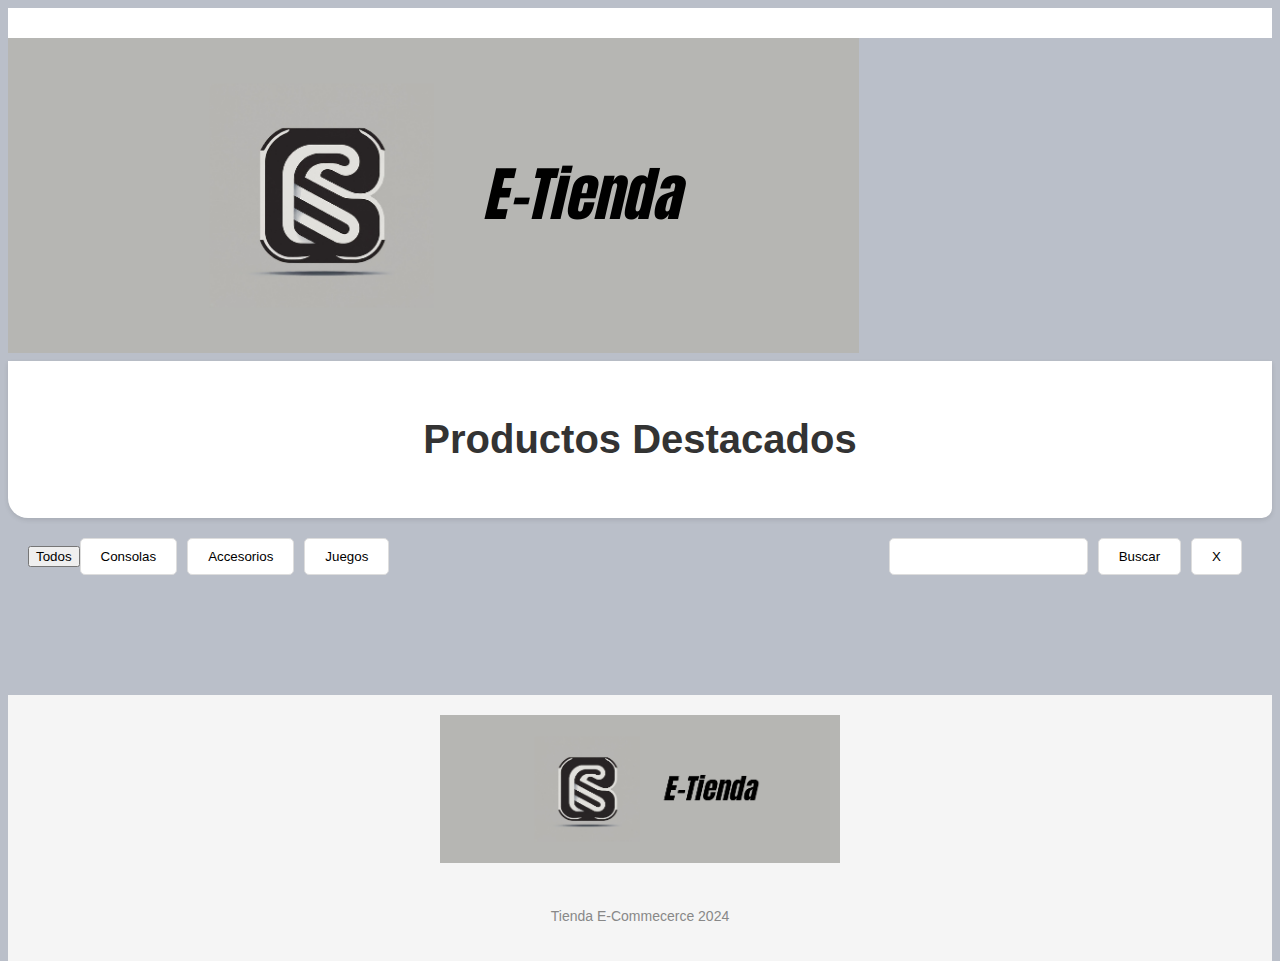
<file: index.html>
<!DOCTYPE html>
  <html lang="es">

    <head>
        <meta charset="UTF-8">
        <meta name="viewport" content="width=device-width, initial-scale=1.0">
        <link
            rel="stylesheet"
            href="https://cdn.jsdelivr.net/npm/bootstrap@5.2.3/dist/css/bootstrap.min.css"
            integrity="sha384-rbsA2VBKQhggwzxH7pPCaAqO46MgnOM80zW1RWuH61DGLwZJEdK2Kadq2F9CUG65"
            crossorigin="anonymous">
        
        <!-- <link rel="stylesheet" href="reset.csss"> -->
        <link rel="stylesheet" href="../css/styleEcommerce.css">
        <!-- <link rel="stylesheet" href="styleProducto.css"> -->
        
        <!-- <link rel="stylesheet" href=""> -->
        <title>E-tienda</title>
    </head>
    
    <body class="body">
      <header> 
        <nav class="navbar">
          <ul class="navBarItem">
            <!-- <nav class="navbar navbar-expand-lg bg-body-tertiary">
                <div class="container-fluid">
                  <a class="navbar-brand" href="#">Navbar</a>
                  <button class="navbar-toggler" type="button" data-bs-toggle="collapse" data-bs-target="#navbarSupportedContent" aria-controls="navbarSupportedContent" aria-expanded="false" aria-label="Toggle navigation">
                    <span class="navbar-toggler-icon"></span>
                  </button>
                  <div class="collapse navbar-collapse" id="navbarSupportedContent">
                    <ul class="navbar-nav me-auto mb-2 mb-lg-0">
                      <li class="nav-item">
                        <a class="nav-link active" aria-current="page" href="#">Home</a>
                      </li>
                      <li class="nav-item">
                        <a class="nav-link" href="#">Link</a>
                      </li>
                      <li class="nav-item dropdown">
                        <a class="nav-link dropdown-toggle" href="#" role="button" data-bs-toggle="dropdown" aria-expanded="false">
                          Dropdown
                        </a>
                        <ul class="dropdown-menu">
                          <li><a class="dropdown-item" href="#">Action</a></li>
                          <li><a class="dropdown-item" href="#">Another action</a></li>
                          <li><hr class="dropdown-divider"></li>
                          <li><a class="dropdown-item" href="#">Something else here</a></li>
                        </ul>
                      </li>
                      <li class="nav-item">
                        <a class="nav-link disabled" aria-disabled="true">Disabled</a>
                      </li>
                    </ul>
                    <form class="d-flex" role="search">
                      <input class="form-control me-2" type="search" placeholder="Search" aria-label="Search">
                      <button class="btn btn-outline-success" type="submit">Search</button>
                    </form>
                  </div>
                </div>
              </nav> -->
          </ul>            
        </nav>   
        
        <div class="banner">
          <img src="../jpg/banner-logo-etiend_centralizados.png" alt="Banner" />
        </div>
        
      </header>

      <main>
        <div class="principal">
          <h1 class="title_principal" id="title_principal"></h1>                    
        </div>
        <div class="filterBar">
          <div class="categories">
            <button id="all">
              Todos
            </button>
            <button class="categoryButton button" value="Consolas">
              Consolas
            </button>
            <button class="categoryButton button" value="Accesorios">
              Accesorios
            </button>
            <button class="categoryButton button" value="Juegos">
              Juegos
            </button>
          </div>

          <div class="search">
            <input class="input" id="input">
            <button class="searchButton button" id="searchProduct">Buscar</button>
            <button class="resetButton button" id="resetProducts">X</button>
          </div>          
        </div>
        <section class="container">
          
        </section>

      </main>
        
      <footer class="footer">
        <img
          class="banner_logo"
          src="../jpg/banner-logo-etiend_centralizados.png">
        <p class="copyright">Tienda E-Commecerce 2024</p>
      </footer>
        
      <script
        src="https://cdn.jsdelivr.net/npm/bootstrap@5.2.3/dist/js/bootstrap.bundle.min.js"
        integrity="sha384-kenU1KFdBIe4zVF0s0G1M5b4hcpxyD9F7jL+jjXkk+Q2h455rYXK/7HAuoZXwqf"
        crossorigin="anonymous"></script>
      <script src="../js/index.js"></script>
        <!-- <script src="producto.js"></script> -->
      <script src="../js/navbar.js"></script>
      <script src="../js/data.js"></script>
        
    </body>
</html>
</file>
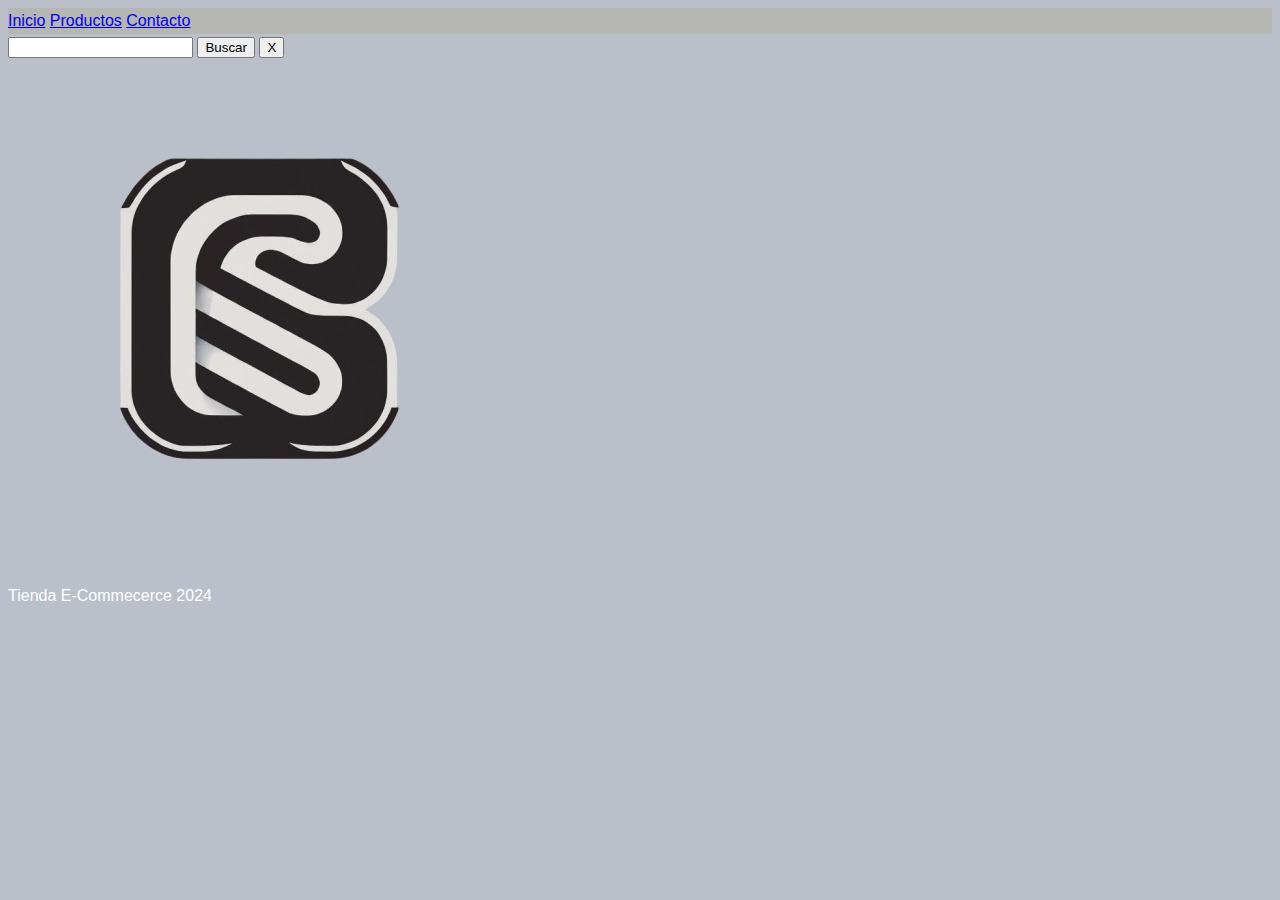
<file: producto.html>
<!DOCTYPE html>
<html lang="en">
    <head>
        <meta charset="UTF-8">
        <meta name="viewport" content="width=device-width, initial-scale=1.0">
        <link
            rel="stylesheet"
            href="https://cdn.jsdelivr.net/npm/bootstrap@5.2.3/dist/css/bootstrap.min.css"
            integrity="sha384-rbsA2VBKQhggwzxH7pPCaAqO46MgnOM80zW1RWuH61DGLwZJEdK2Kadq2F9CUG65"
            crossorigin="anonymous">

        
        <!-- <link rel="stylesheet" href="reset.csss"> -->
        <link rel="stylesheet" href="styleEcommerce.css">
        <!-- <link rel="stylesheet" href="styleProducto.css"> -->

        <!-- <link rel="stylesheet" href=""> -->
        <title>E-tienda - Producto</title>
    </head>
    <body>
        <header> 
            <nav class="navbar">
                <ul class="navBarItem">
                <!-- <nav class="navbar navbar-expand-lg bg-body-tertiary">
                  <div class="container-fluid">
                    <a class="navbar-brand" href="#">Navbar</a>
                    <button class="navbar-toggler" type="button" data-bs-toggle="collapse" data-bs-target="#navbarSupportedContent" aria-controls="navbarSupportedContent" aria-expanded="false" aria-label="Toggle navigation">
                      <span class="navbar-toggler-icon"></span>
                    </button>
                    <div class="collapse navbar-collapse" id="navbarSupportedContent">
                      <ul class="navbar-nav me-auto mb-2 mb-lg-0">
                        <li class="nav-item">
                          <a class="nav-link active" aria-current="page" href="#">Home</a>
                        </li>
                        <li class="nav-item">
                          <a class="nav-link" href="#">Link</a>
                        </li>
                        <li class="nav-item dropdown">
                          <a class="nav-link dropdown-toggle" href="#" role="button" data-bs-toggle="dropdown" aria-expanded="false">
                            Dropdown
                          </a>
                          <ul class="dropdown-menu">
                            <li><a class="dropdown-item" href="#">Action</a></li>
                            <li><a class="dropdown-item" href="#">Another action</a></li>
                            <li><hr class="dropdown-divider"></li>
                            <li><a class="dropdown-item" href="#">Something else here</a></li>
                          </ul>
                        </li>
                        <li class="nav-item">
                          <a class="nav-link disabled" aria-disabled="true">Disabled</a>
                        </li>
                      </ul>
                      <form class="d-flex" role="search">
                        <input class="form-control me-2" type="search" placeholder="Search" aria-label="Search">
                        <button class="btn btn-outline-success" type="submit">Search</button>
                      </form>
                    </div>
                  </div>
                </nav> -->
                </ul>            
            </nav>  
            
            <input class="buscador" id="buscador">
            <button id="">Buscar</button>
            <button id="">X</button>

        </header>

        <main>
            <section>
                
            </section>
        </main>

        <footer class="footer">
            <img
                class="banner_logo"
                src="jpg/Gemini_Generated_Image_j09i6mj09i6mj09i-removebg-preview.png">
            <p class="copyright">Tienda E-Commecerce 2024</p>
        </footer>

        <script
            src="https://cdn.jsdelivr.net/npm/bootstrap@5.2.3/dist/js/bootstrap.bundle.min.js"
            integrity="sha384-kenU1KFdBIe4zVF0s0G1M5b4hcpxyD9F7jL+jjXkk+Q2h455rYXK/7HAuoZXwqf"
            crossorigin="anonymous"></script>
        
        <script src="producto.js"></script>
        <script src="navbar.js"></script>
        <!-- <script src="data.js"></script> -->
    </body>
</html>
</file>
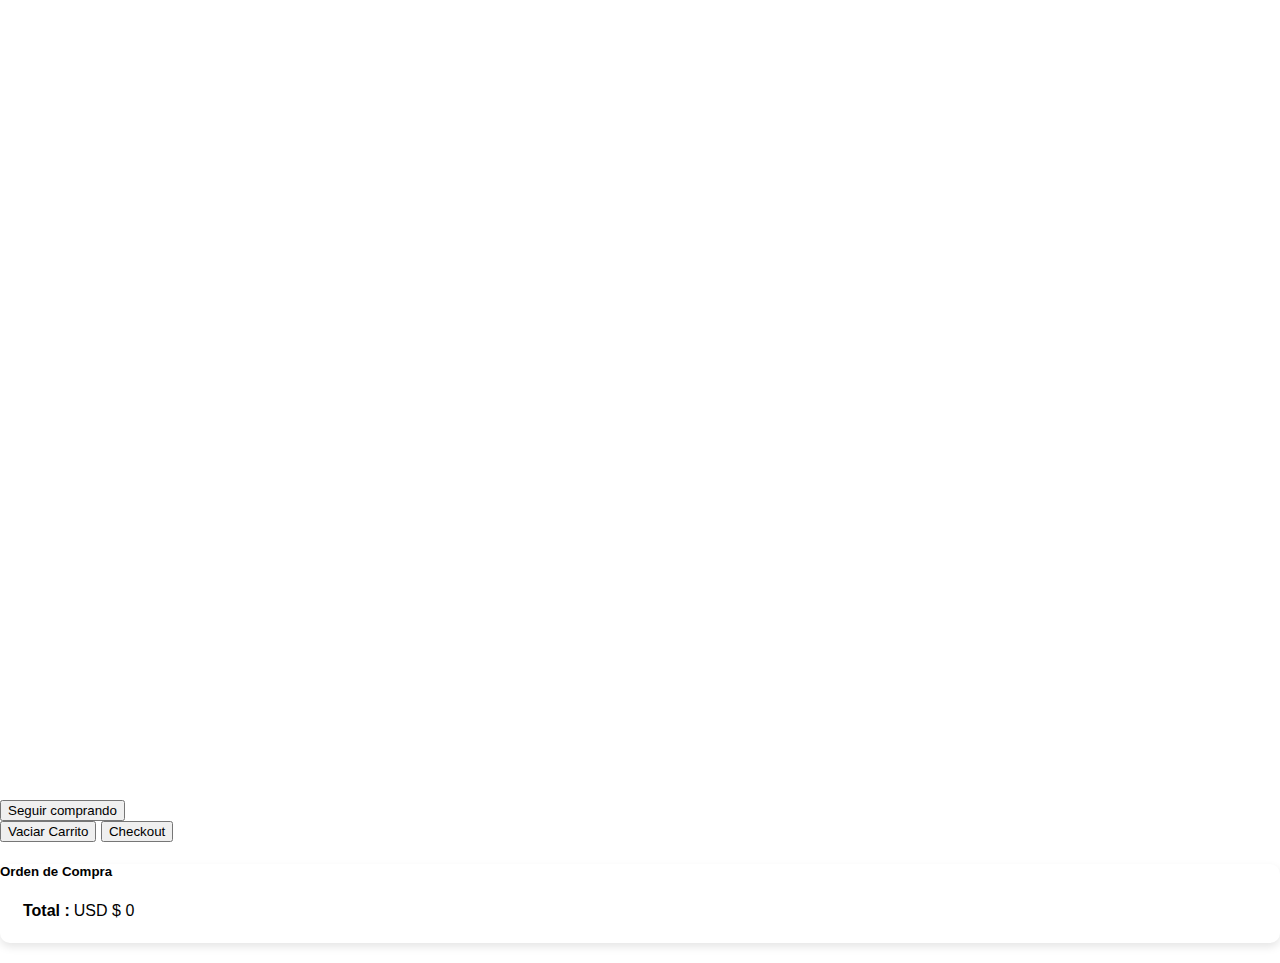
<file: html/cart.html>
<!DOCTYPE html>
<html lang="en">
 <head>
  <meta charset="UTF-8" />
  <meta name="viewport" content="width=device-width, initial-scale=1.0" />
  <title>Cart</title>
  <link rel="icon" type="image/png" href="./assets/favicon.png" />
  <link
   href="https://cdn.jsdelivr.net/npm/bootstrap@5.0.2/dist/css/bootstrap.min.css"
   rel="stylesheet"
   integrity="sha384-EVSTQN3/azprG1Anm3QDgpJLIm9Nao0Yz1ztcQTwFspd3yD65VohhpuuCOmLASjC"
   crossorigin="anonymous"
  />
  <link rel="stylesheet" href="../css/styleCart.css" />
  
 </head>
 <body id="cart">
  <header></header>
  <div class="container pt-4">
   <div class="row">
    <div class="col-xl-8">
        <section id="cards"></section>
     
     <div class="row my-4">
      <div class="col-sm-6">
       <a href="../html/index.html"><button class="btn">Seguir comprando</button></a>
      </div>
      <div class="col-sm-6">
       <div class="text-sm-end mt-2 mt-sm-0">
        <button id="btn-clear-cart" class="btn btn-success" onclick="clearCart()">Vaciar Carrito</button>
        <button id="btn-checkout" class="btn btn-success">Checkout</button>
       </div>
      </div>
     </div>
    </div>
    <div class="col-xl-4" >
     <div class="mt-5 mt-lg-0" id="ordenCompra">
      <div class="card border shadow-none">
       <div class="card-header bg-transparent border-bottom py-3 px-4">
        <h5 class="font-size-16 mb-0">Orden de Compra</h5>
       </div>
       <div class="card-body p-4 pt-2">
        <div class="table-responsive">
         <table class="table mb-0">
          <tbody>
           <tr class="bg-light">
            <th>Total :</th>
            <td class="text-end">
             <span class="fw-bold" id="cartTotal">USD $ 0 </span>
            </td>
           </tr>
          </tbody>
         </table>
        </div>
       </div>
      </div>
     </div>
    </div>
   </div>
  </div>
  <script src="../js/data.js"></script>
  <script src="../js/navbar.js"></script>
  <script src="../js/cart.js"></script>
  
 </body>
</html>
</file>
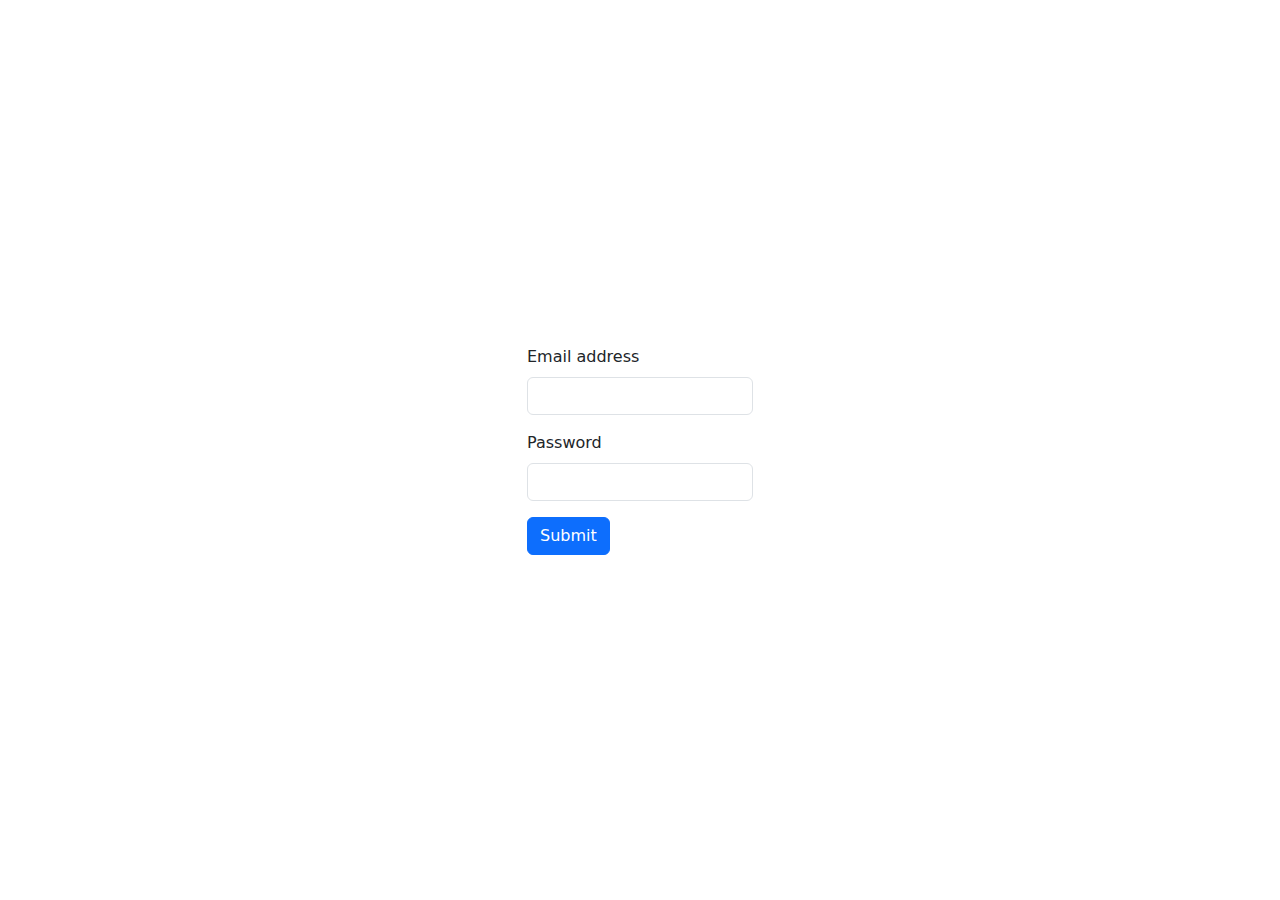
<file: html/login.html>
<!DOCTYPE html>
<html lang="en">
    <head>
        <meta charset="UTF-8"/>
        <meta name="viewport" content="width=device-width, initial-scale=1.0"/>
        <link
            href="https://cdn.jsdelivr.net/npm/bootstrap@5.3.3/dist/css/bootstrap.min.css"
            rel="stylesheet"
            integrity="sha384-QWTKZyjpPEjISv5WaRU9OFeRpok6YctnYmDr5pNlyT2bRjXh0JMhjY6hW+ALEwIH"
            crossorigin="anonymous"/>
        <style>
            body {
                display: grid;
                place-items: center;
                height: 100dvh;
            }
        </style>
        <title>Document</title>
    </head>
    <body>
        <form>
            <div class="mb-3">
                <label class="form-label">Email address</label>
                <input type="email" class="email form-control" id="email"/>
            </div>
            <div class="mb-3">
                <label class="form-label">Password</label>
                <input type="password" class=" form-control" id="password"/>
            </div>
            <button type="submit" class="btn btn-primary">Submit</button>
        </form>
        <script src="../js/login.js">

/* const userLogin = {email: "reposado@gmail.com", password: "reposadito11"}

    let form = document.querySelector("form");
    form.addEventListener("submit", (event) => {
        event.preventDefault()
        if (userLogin.email === form.elements.email.value && userLogin.password === form.elements.password.value){
            localStorage.setItem("email", form.elements.email.value)
            localStorage.setItem("password", form.elements.password.value)
            location.href = "./index.html"
        }else {
            alert("Usuario o contraseña incorrecto, porfavor intente nuevamente")
        }
    }
)
 */
            
        </script>
    </body>
</html>
</file>
<file: css/styleEcommerce.css>
/* Estilos globales */
html {
    height: 100%;
    margin: 100;   
}

body {
    display: flex;
    flex-direction: column;
    font-family: 'Roboto', sans-serif;
    line-height: 1.6;
    background-color: #BABFC9;
}


/* Estilos para la barra de navegación */
/* Estilos generales para el navbar */
nav {
    background-color: #ffffff; /* Color de fondo oscuro */
    display: flex;
    justify-content: space-between; /* Distribuye elementos a los extremos */
    padding: 15px;/* Espacio interno del navbar */
  }
  .navbar ul {
    list-style: none;
    margin: 0;
    padding: 0;
    display: flex;
  }
  .nav-item {
    margin: 0 10px;
  }
  #navbarLeft{
    display: flex;
    justify-content: space-between;
    align-items: center;
    list-style: none; /* Elimina los marcadores de lista */
    padding: 0;
    margin: 30px; /* Elimina el padding por defecto de las listas */
  }

  #navbarRight{
    display: flex;
    justify-content: space-between;
    align-items: center;
    list-style: none; /* Elimina los marcadores de lista */
    padding: 0;
    margin: 30px; /* Elimina el padding por defecto de las listas */
  }
  /* Estilos para los elementos del menú */
  .nav-item {
    list-style: none; /* Quita los marcadores de lista */
    margin: 0 10px; /* Espacio entre elementos */
  }
  
  .nav-link {
    text-decoration: none; /* Quita el subrayado de los enlaces */
    color: #333; /* Color del texto de los enlaces */
    font-size: 20px; /* Tamaño de la fuente */
    font-weight: bold; /* Fuente en negrita */
  }
  
  /* Estilos para el icono del carrito */
  .nav-link img {
    height: 20px; /* Tamaño del icono del carrito */
    margin-left: 5px; /* Espacio entre el texto y el icono */
  }
  
  /* Estilos para el botón de cerrar sesión */
  #logout {
    cursor: pointer; /* Cambia el cursor al pasar el mouse */
    color: #f00; /* Color del texto del botón */
  }
  
  /* Estilos para el usuario logeado */
  /* Aquí puedes personalizar el estilo cuando un usuario está logeado,
     por ejemplo, cambiando el color de fondo o la fuente */
  

/* Estilos para el banner principal */
.principal {
    text-align: center;
    margin-bottom: 20px;
    background-color: #ffffff;
    padding: 20px;
    border-radius:  0 0 10px 20px;
    box-shadow: 0px 2px 5px rgba(0, 0, 0, 0.1);
    transition: all 0.3s ease-in-out;
}

.principal:hover {
    box-shadow: 0px 4px 8px rgba(0, 0, 0, 0.2);
    transform: scale(1.05);
}

h1 {
    font-size: 40px;
    font-weight: bold;
    color: #333;
    transition: text-shadow 0.3s ease-in-out;
}
.principal:hover h1 {
    text-shadow: 0 5px 50px rgba(1, 1, 103, 0.5);
  }
/* Filter Bar Styles */
.filterBar {
    display: flex;
    justify-content: space-between;
    align-items: center;
    margin: 20px;
}

.categories, .search {
    display: flex;
    align-items: center;
}

.button, .searchButton, .resetButton, .input {
    background-color: #fff;
    border: 1px solid #ddd;
    border-radius: 5px;
    padding: 10px 20px;
    margin-right: 10px;
    cursor: pointer;
    transition: background-color 0.3s ease-in-out,
 box-shadow 0.3s ease-in-out;
}

.button:hover {
    background-color: #dedede;
    box-shadow: 0px 2px 5px rgba(1, 1, 103, 0.5);
}

.input:hover {
  box-shadow: 0px 2px 5px rgba(1, 1, 103, 0.5);
}
.resetButton:hover {
    background-color: #ff000090;
    box-shadow: 0px 2px 5px rgba(1, 1, 103, 0.5);
}

.searchButton:hover {
    background-color: #00ff0090;
    box-shadow: 0px 2px 5px rgba(1, 1, 103, 0.5);
}

.input {
    padding: 10px;
    border: 1px solid #ddd;
    border-radius: 5px;
}

.container {
  display: flex;
  flex-wrap: wrap;
  justify-content: center;
  align-items: center; /* Alinea los elementos verticalmente al centro */
  max-width: 1200px;
  margin: 30px auto;
}

.card {
  width: 300px; /* Ancho fijo para todas las tarjetas */
  height: 400px; /* Altura fija para todas las tarjetas */
  margin: 20px; /* Espacio entre tarjetas */
  background-color: #fff;
  border: 1px solid #ddd;
  border-radius: 5px;
  box-shadow: 0 2px 5px rgba(0, 0, 0, 0.1);
  transition: box-shadow 0.3s ease-in-out;
  transition: transform 0.3s ease-in-out;
}

.card:hover {
  box-shadow: 0px 10px 20px rgba(1, 1, 103, 0.5);
  border-radius: 10px;
  transform: scale(1.1);
}

.card-img-top {
  width: 100%;
  height: 180px;
  object-fit: cover;
}

.card-title {
  font-size: 1.2rem;
  font-weight: bold;
  margin-bottom: 10px;
}

.card-body {
  padding: 20px;
}
  

/* Contenedor para la sección de categorías y productos */
.cardProduct {
    /* Estilos generales para la tarjeta */
    background-color: #fff;
    border-radius: 10px;
    box-shadow: 0 2px 5px rgba(0, 0, 0, 0.3);
    overflow: hidden; /* Para ocultar el exceso de contenido */
    width: 950px; /* Ajusta el ancho según tus necesidades */
  }
  
  .cardProduct img {
    /* Estilos para la imagen */
    width: 100%;
    height: 350px; /* Ajusta la altura según tus necesidades */
    object-fit:contain;
  }
  
  .cardProduct .detailProduct {
    padding: 20px;
  }
  
  .cardProduct .card-title {
    font-size: 1.2rem;
    font-weight: bold;
    margin-bottom: 10px;
  }
  
  .cardProduct .card-text {
    font-size: 1rem;
    color: #666;
    margin-bottom: 15px;
  }
  
  .cardProduct h5 {
    font-size: 1.1rem;
    font-weight: bold;
    color: #333;
  }
  
  .cardProduct .btn {
    /* Estilos para el botón */
    background-color: #007bff;
    color: #fff;
    border: none;
    border-radius: 5px;
    padding: 10px 20px;
    cursor: pointer;
    transition: background-color   
   0.3s ease-in-out;
  }
  
  .cardProduct .btn:hover {
    background-color: #0056b3;
  }

/* Estilos para el pie de página */
.footer {
  background-color: #f5f5f5; /* Color de fondo suave */
  text-align: center;
  padding: 20px;
  margin-top: 60px;
}

.banner_logo {
  max-width: 400px; /* Ajusta el ancho máximo según tu logo */
  margin-bottom: 20px;
}

.copyright {
  font-size: 14px;
  color: #888;
}




.btn {
  display: inline-flex;
  align-items: center; /* Alinea verticalmente al centro */
  justify-content: center; /* Centra horizontalmente */
}

.material-symbols-outlined {
  margin-right: 5px; /* Ajusta el margen según sea necesario */
}
</file>
<file: styleProducto.css>
body {
    margin: 0;
    height: 100%;
    font-family: "Poppins", sans-serif;
    background-image: url(./images/background.jpg);
    background-size: cover;
    backdrop-filter: blur(5px);
  }
  
  .navbar-toggler {
    background-color: rgba(255, 255, 255, 0.2);
    &:hover {
      box-shadow: none;
    }
  }
  
  .nav-link {
    color: white;
    &:hover {
      color: rgb(128, 166, 255);
    }
  }
  
  #active {
    color: rgba(255, 255, 255, 0.5);
    &:hover {
      color: white;
    }
  }
  
  .navbar-brand {
    color: white;
    font-weight: 700;
    animation-name: logo;
    animation-duration: 2s;
    animation-iteration-count: infinite;
    transition: all 0.3s;
    &:hover {
      color: rgba(255, 255, 255, 0.7);
    }
  }
  
 
  
  
  main {
    display: flex;
    flex-direction: column;
    justify-content: center;
    align-items: center;
    height: 93.5vh;
  }
  
  .detalle {
    background-color: rgba(0, 0, 0, 0.4);
    border: 3px grey;
    border-radius: 30px;
    display: flex;
    flex-direction: column;
    align-items: center;
    padding: 0 50px;
    transition: all 0.5s ease-out;
  }
    h1 {
      color: black;
      font-size: 50px;
      font-weight: 600;
      margin-top: 50px;
    }
  
    h2 {
      margin-bottom: 50px;
      color:grey;
      font-size: 28px;
      font-weight: 600;
      margin-bottom: 50px;
    }
  h3 {
    display: flex;
    align-items: center;
  }
  
  .detalle:hover {
    transform: scale(1.1);
  }
img {
      height: 200px;
      width: 350px;
      border-radius: 0.5rem;
      transition: all 0.5s ease-in-out;
    }
  
    img:hover {
      transform: scale(1.1);
      box-shadow: 15px 25px 15px 0px rgba(0, 0, 0, 0.6);
    }
  
  

    p {
      color:black;
      font-size: 20px;
      font-weight: 400;
      width: 400px;
      margin-top: 40px;
    }
  
    /* p {
      width: 400px;
      margin-top: 40px;
    } */
</file>
<file: styleEcommerce.css>
/* Estilos globales */
html {
    height: 100%;
    margin: 100;   
}

body {
    display: flex;
    flex-direction: column;
    font-family: 'Roboto', sans-serif;
    line-height: 1.6;
    background-color: #BABFC9;
}


/* Estilos para la barra de navegación */
.navbar {
    background-color: #B6B6B3;

    
}

/* Estilos para el banner principal */
.banner {
    width: 100%;
    height: 400px; 
    overflow: hidden; 
    position: relative; 
}
.banner img {
    position: absolute; 
    top: 50%; 
    left: 50%; 
    width: 100%; 
    height: auto; 
    min-height: 300px; 
    transform: translate(-50%, -50%); 
    object-fit: contain; 
}


.container {
    display: flex;
    padding-bottom: 159px;
    gap: 45px;
    flex-wrap: wrap;
    justify-content: center;
}
/* Estilos para las tarjetas de productos */
.card {
    background-color: #ffffff; /* Fondo negro para las cartas */
    display: flex;
    flex-direction: column;
    width: 310px;
    height: 400px;
    align-items: center;
    justify-content: center;
    border-radius: 40px;
    padding: 40px 0 20px 0;
    transition: transform 0.5s, box-shadow 0.5s;
    box-shadow: 0 4px 10px rgba(0, 0, 0, 0.2);
}


.card:hover {
    cursor: pointer;
    transform: translateY(-5px);
    box-shadow: 0 10px 20px rgba(0, 0, 0, 0.3);
}

.card-img-top {
    border-top-left-radius: 10px;
    border-top-right-radius: 10px;
    height: 250px;
    object-fit:contain;
}

.card-title {
    font-weight: 600;
    font-size: 1.25rem;
}

.cardProduct {
    background-color: rgba(179, 178, 178, 0.8); 
    border: 3px solid #007BFF; 
    border-radius: 20px; 
    display: flex;
    flex-direction: column;
    align-items: center;
    padding: 20px 30px; 
    transition: all 0.5s ease-out;

    h1 {
        color: white;
        font-size: 2.5rem; 
        font-weight: 600;
        margin-top: 30px; 
    }

    h2 {
        margin-bottom: 30px; 
        color: white;
        font-size: 1.5rem; 
        font-weight: 600;
    }
}

.detailProduct {
    display: flex;
    margin: 30px 0; 
    gap: 50px; 

    img {
    width: 100%; 
    max-height: 200px; 
    object-fit: cover; 
    object-position: center; 
    border-radius: 0;
    transition: all 0.5s ease-in-out;
    }

    img:hover {
        transform: scale(1.05); 
        box-shadow: 0 10px 20px rgba(0, 0, 255, 0.5); 
    }
    display: flex;
    flex-direction: column;

    p,
    span {
        color: white;
        font-size: 1rem; 
        font-weight: 400;
    }

    p {
        width: 750px; 
    }

    span {
        margin-top: 20px; 
    }
}

.btn-success {
    background-color: #198754;
    border: none;
    transition: background-color 0.3s ease;
}

.btn-success:hover {
    background-color: #13663f;
}

/* Contenedor para la sección de categorías y productos */
.category-products-wrapper {
    display: flex;
    gap: 20px;
    padding: 0px 15px;
}

/* Barra lateral de categorías */
.category-sidebar {
    width: 105px;
    background-color: #f8f9fa;
    padding: 1rem;
    border-radius: 10px;
    box-shadow: 0 2px 4px rgba(0, 0, 0, 0.1);
}

.category-sidebar .btn {
    width: 100%;
    margin-bottom: 10px;
    font-size: 1rem;
}

/* Contenedor de productos */
.products-container {
    flex-grow: 1;
    background-color: #fff;
    padding: 1rem;
    border-radius: 10px;
    box-shadow: 0 2px 4px rgba(0, 0, 0, 0.1);
}

/* Alineación de tarjetas de productos */
.products-container .row {
    display: flex;
    flex-wrap: wrap;
    gap: 10px;
    justify-content: flex-start;
}

/* Estilos para las tarjetas de productos */
.products-container .col-lg-4 {
    flex: 1 1 calc(33.333% - 20px); /* 3 tarjetas por fila */
    max-width: calc(33.333% - 20px); /* Ajuste máximo */
}


/* Estilos responsivos para la sección de categorías y productos */
@media (max-width: 768px) {
    .category-products-wrapper {
        flex-direction: column;
        align-items: center;
    }

    .category-sidebar {
        width: 100%;
        margin-bottom: 1rem;
    }

    .products-container .col-lg-4 {
        flex: 1 1 100%; /* Tarjetas a una por fila en pantallas pequeñas */
        max-width: 100%;
    }
}


/* Estilos para la sección de detalles del producto */
.product-detail-container {
    display: flex;
    flex-direction: column;
    align-items: center;
    padding: 2rem;
    background-color: #ffffff;
    border-radius: 10px;
    box-shadow: 0 4px 10px rgba(0, 0, 0, 0.1);
}

.product-detail-container img {
    width: 100%;
    max-width: 300px;
    border-radius: 10px;
    margin-bottom: 1.5rem;
}

.product-detail-content {
    text-align: center;
}

.product-detail-content h1 {
    font-size: 2rem;
    font-weight: 700;
    margin-bottom: 1rem;
    color: #12643e;
}

.product-detail-content p {
    font-size: 1.1rem;
    color: #6c757d;
    margin-bottom: 1.5rem;
}

.product-detail-content strong {
    display: block;
    font-size: 1.5rem;
    color: #198754;
    margin-bottom: 1rem;
}

.product-detail-content .btn-success {
    padding: 0.75rem 2rem;
    font-size: 1.1rem;
    background-color: #198754;
    border: none;
    transition: background-color 0.3s ease;
}

.product-detail-content .btn-success:hover {
    background-color: #13663f;
}

/* Estilos para el stock disponible */
.product-detail-stock {
    font-size: 1.1rem;
    color: #198754;
    margin-bottom: 1.5rem;
}

/* Estilos para la sección de detalles de productos en pantallas pequeñas */
@media (max-width: 768px) {
    .product-detail-container {
        padding: 1rem;
        margin-top: 1rem;
    }

    .product-detail-content h1 {
        font-size: 1.75rem;
    }

    .product-detail-content p {
        font-size: 1rem;
    }

    .product-detail-content strong {
        font-size: 1.25rem;
    }

    .product-detail-content .btn-success {
        font-size: 1rem;
    }
}

/* Estilos para el pie de página */
footer {
    color: #fff;
}

footer h5 {
    font-size: 1.5rem;
    margin-bottom: 1rem;
    color: #10c64d;
}

footer ul {
    list-style: none;
    padding: 0;
}

footer ul li {
    margin-bottom: 0.5rem;
}

footer ul li a {
    text-decoration: none;
}

footer ul li a:hover {
    text-decoration: underline;
}

footer .p-3 {
    background-color: #12643e;
    font-size: 0.875rem;
    color: #dde0e4;
}

/* Estilos responsivos */
@media (max-width: 768px) {
    .navbar-nav {
        text-align: center;
    }

    .container-fluid h1 {
        font-size: 2rem;
    }

    .container-fluid p {
        font-size: 1rem;
    }
}
</file>
<file: css/styleCart.css>
/* General Styling */
body {
  font-family: Arial, sans-serif;
  margin: 0;
  padding: 0;
}

#cards, #ordenCompra{
  transition: box-shadow 0.3s ease-in-out;;
  
}

#cards:hover, #ordenCompra:hover{
  box-shadow: 0px 10px 20px rgba(1, 1, 103, 0.5);
  border-radius: 10px;
}

.card {
  border: none;
  box-shadow: 0 4px 8px rgba(0, 0, 0, 0.1);
  margin-bottom: 20px;
  border-radius: 10px;
}

.card-body {
  padding: 20px;
}

.card-img-top {
  max-width: 150px;
  height: auto;
}

.row.my-4 {
  margin-top: 50rem;
}

/* Product Information Styling */
.d-flex {
  align-items: center;
}

h5 {
  font-weight: bold;
  margin-bottom: 0;
}

p {
  margin-bottom: 0;
}

.text-muted {
  color: #888;
}

/* Responsive Design */
@media (max-width: 768px) {
  .d-flex {
      flex-direction: column;
  }

  .me-4 {
      margin-right: 0;
      margin-bottom: 10px;
  }

  .row {
      flex-direction: column;
  }

  .col-md-4,
  .col-md-5,
  .col-md-3 {
      width: 100%;
  }
}
</file>
